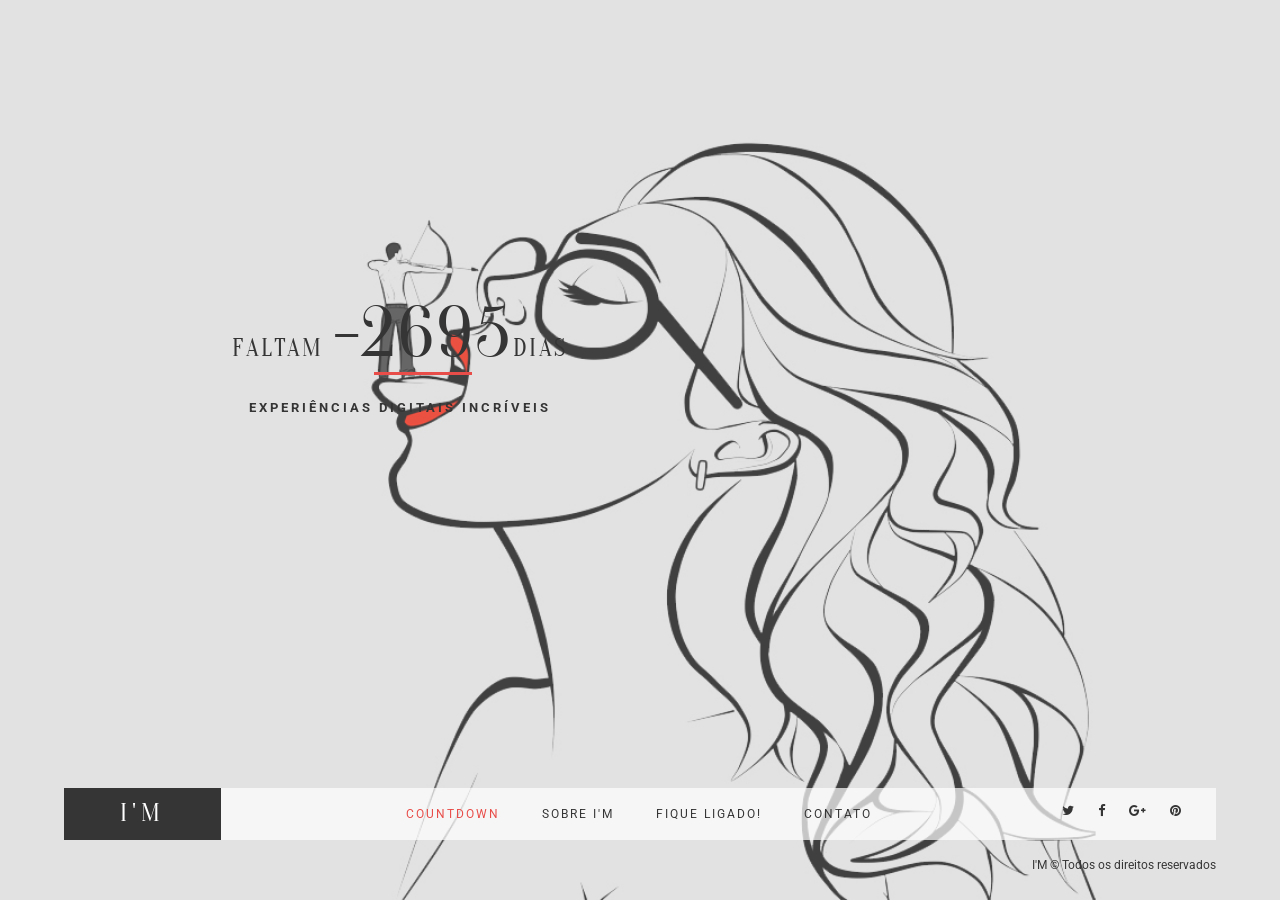
<file: index.html>
<html class="gr__localhost"><head>
  <meta name="viewport" content="width=device-width, initial-scale=1, maximum-scale=1">
  <meta charset="utf-8">

  <!-- Description, Keywords and Author -->

  <meta name="description" content="">
  <meta name="author" content="">
  <title>:: I'M ::</title>
  <link rel="shortcut icon" href="images/favicon.ico" type="image/x-icon">

  <!-- style -->

  <link href="css/style.css" rel="stylesheet">

  <!-- style -->

  <!-- bootstrap -->

  <link href="css/bootstrap.min.css" rel="stylesheet">

  <!-- responsive -->

  <link href="css/responsive.css" rel="stylesheet">

  <!-- font-awesome -->

  <link href="css/font-awesome.min.css" rel="stylesheet">

  <!-- font-awesome -->

</head>

<body data-gr-c-s-loaded="true">

<!-- main-wrapper-iamge -->

<main id="main" role="main-wrapper-iamge">
  <div class="over-bg-color">

    <!-- container -->

    <div class="container">

      <!-- tab-content -->

      <div class="tab-content text-center">

        <!-- Countdown -->

        <section id="home" class="tab-pane fade active in" style="margin-left: -480px; margin-top:-50px;">
          <article role="countdown" class="countdown-pan">
            <div id="countdown" class="text-center"><div class="days"><h2>Faltam <span>121 </span>Dias</h2></div> </div>
            <p>experiências digitais incríveis</p>
          </article>
        </section>

        <!-- Countdown -->

        <!-- introduction -->

        <section id="menu1" class="tab-pane fade">
          <article role="introduction" class="introduction-pan">
            <header class="page-title">
              <h2>Sobre I'M</h2>
            </header>
            Pessoas talentosas com grandes idéias e mentes criativas. Que pensam nas outras pessoas!<br>
            Estamos aqui para tornar o seu site muito mais eficiente e interessante. Um site bem sucedido é aquele que facilita a vida das pessoas de verdade. Aquele que inspira e soluciona facilmente.<br>
            Nossa missão garantir esse tipo de experiência digital com o que construímos não para usuários, mas para pessoas de verdade, assim como nós. <br>
            Sem falsa modéstia: Nós sabemos o que é melhor nesse sentido e estamos aqui para você!

            <!-- services -->

            <ul role="services">
              <li> <i class="fa fa-diamond" aria-hidden="true"></i>
                <h6>Branding</h6>
               
              </li>
              <li> <i class="fa fa-paint-brush" aria-hidden="true"></i>
                <h6>Ilustracao</h6>
             
              </li>
              <li> <i class="fa fa-bullhorn" aria-hidden="true"></i>
                <h6>Social Media</h6>
               
              </li>
            </ul>

            <!-- services -->

          </article>
        </section>

        <!-- introduction -->

        <!-- Subscribe -->

        <section id="menu2" class="tab-pane fade">
          <article role="subscribe" class="subscribe-pan">
            <header class="page-title">
              <h2>Fique por dentro das novidades</h2>
            </header>
            <div class="ntify_form">
              <form method="post" action="php/subscribe.php" name="subscribeform" id="subscribeform">
                <input name="email" type="email" id="subemail" placeholder="Digite seu email...">
                <label>
                  <input name="" type="submit" class="button-icon">
                  <i class="fa fa-paper-plane" aria-hidden="true"></i> </label>
              </form>

              <!-- subscribe message -->

              <div id="mesaj"></div>

              <!-- subscribe message -->

            </div>
            <p>Digite seu email e seja avisado de primeira mão sobre as novidades.</p>
          </article>
        </section>

        <!-- Subscribe -->

        <!-- Contact -->

        <section id="menu3" class="tab-pane fade">
          <article role="contact" class="contact-pan">
            <header class="page-title">
              <h2>Entre em contato</h2>
            </header>
            <h3><a href="mailto:hey@isamendes.com">hey@isamendes.com</a></h3>
            <ul>
              <li><i class="fa fa-map-marker" aria-hidden="true"></i>Sanca Hub</li>
              <li><i class="fa fa-phone" aria-hidden="true"></i> <a href="tel:+55 (16) 993 657 810">+55 (16) 993 657 810</a></li>
            </ul>
          </article>
        </section>
      </div>

      <!-- tab-content -->

    </div>

    <!-- container -->

    <!-- header -->

    <header role="header">
      <hgroup>

        <!-- logog -->

        <h1> <a href="#" title="I'M Agência">I'M</a> </h1>

        <!-- logog -->

        <!-- nav -->

        <nav role="nav" id="header-nav" class="nav navy"><div id="menu-button"><i class="fa fa-bars" aria-hidden="true"></i>Navigation</div><div id="menu-button"><i class="fa fa-bars" aria-hidden="true"></i>Navigation</div><div id="menu-button"><i class="fa fa-bars" aria-hidden="true"></i>Navigation</div><div id="menu-button"><i class="fa fa-bars" aria-hidden="true"></i>Navigation</div>
          <ul class="nav nav-tabs" style="display: block;">
            <li class="active"><a data-toggle="tab" href="#home" title="Countdown" aria-expanded="true">Countdown</a></li>
            <li class=""><a data-toggle="tab" href="#menu1" title="Introduction" aria-expanded="false">Sobre I'M</a></li>
            <li class=""><a data-toggle="tab" href="#menu2" title="Subscribe" aria-expanded="false">Fique ligado!</a></li>
            <li class=""><a data-toggle="tab" href="#menu3" title="Contact" aria-expanded="false">Contato</a></li>
          </ul>
          <div role="socil-icons" class="mobile-social">
            <li><a href="#" target="_blank" title="twitter"><i class="fa fa-twitter" aria-hidden="true"></i></a></li>
            <li><a href="#" target="_blank" title="facebook"><i class="fa fa-facebook" aria-hidden="true"></i></a></li>
            <li><a href="#" target="_blank" title="google-plus"><i class="fa fa-google-plus" aria-hidden="true"></i></a></li>
            <li><a href="#" target="_blank" title="pinterest"><i class="fa fa-pinterest" aria-hidden="true"></i></a></li>
          </div>
        </nav>

        <!-- nav -->

        <!-- Socil Icon -->

        <ul role="socil-icons" class="desk-social">
          <li><a href="#" target="_blank" title="twitter"><i class="fa fa-twitter" aria-hidden="true"></i></a></li>
          <li><a href="#" target="_blank" title="facebook"><i class="fa fa-facebook" aria-hidden="true"></i></a></li>
          <li><a href="#" target="_blank" title="google-plus"><i class="fa fa-google-plus" aria-hidden="true"></i></a></li>
          <li><a href="#" target="_blank" title="pinterest"><i class="fa fa-pinterest" aria-hidden="true"></i></a></li>
        </ul>

        <!-- Socil Icon -->

      </hgroup>
      <footer class="desk">
        <p>I'M © Todos os direitos reservados</p>
      </footer>
    </header>

    <!-- header -->

    <footer class="mobile">
      <p>I'M © Todos os direitos reservados</p>
    </footer>
  </div>
</main>

<!-- jQuery (necessary for Bootstrap's JavaScript plugins) -->

<script src="js/jquery.min.js" type="text/javascript"></script>

<!-- custom -->

<script src="js/custom.js" type="text/javascript"></script>
<script src="js/nav-custom.js" type="text/javascript"></script>

<!-- Include all compiled plugins (below), or include individual files as needed -->

<script src="js/bootstrap.min.js" type="text/javascript"></script>

<!-- jquery.countdown -->

<script src="js/countdown-js.js" type="text/javascript"></script>
<script src="js/html5shiv.js" type="text/javascript"></script>

</body></html>
</file>
<file: css/style.css>
/*

	Theme Name: Pixicon

	Author: Designstub

	Author URI: www.designstub.com

	License: GNU General Public License version 3.0

	License URI:

	Version: 1.0



	1. Body style

	2. Main

	3.

	4. Header

		1. Hgroup

			1. Logo

			2. Nave

			3. Socil Icon

		2. Footer

	5. Countdown

	6. Page Title

	7. Introduction

	8. Subscribe

	9. Contact

*/

@import url(https://fonts.googleapis.com/css?family=Oranienbaum);

html {

	-ms-text-size-adjust: 100%;

	-webkit-text-size-adjust: 100%;

}

*, *:before, *:after {

	-webkit-box-sizing: border-box;

	-moz-box-sizing: border-box;

	box-sizing: border-box;

}

#menu1 {
	background-color: rgba(217, 217, 217, 0.6);
	height: 100%;
	position: absolute;
	top: 0;
	left: 0;
	width: 100%;
}
#menu2 {
	background-color: rgba(217, 217, 217, 0.6);
	height: 100%;
	position: absolute;
	top: 0;
	left: 0;
	width: 100%;
}
#menu3 {
	background-color: rgba(217, 217, 217, 0.6);
	height: 100%;
	position: absolute;
	top: 0;
	left: 0;
	width: 100%;
}

input, textarea {

	-webkit-appearance: none;

	-webkit-border-radius: 0;

}

button, html input[type="button"],/* 1 */ input[type="reset"], input[type="submit"] {

	-webkit-appearance: button;

	cursor: pointer;

	*overflow:visible;

}

body, img {

	transition: all .2s linear;

	-o-transition: all .2s linear;

	-moz-transition: all .2s linear;

	-webkit-transition: all .2s linear;

}

html, body, div, span, object, iframe, h1, h2, h3, h4, h5, h6, p, blockquote, pre, abbr, address, cite, code, del, dfn, em, img, ins, kbd, q, samp, small, strong, sub, sup, var, b, i, dl, dt, dd, ol, ul, li, fieldset, form, label, legend, table, caption, tbody, tfoot, thead, tr, th, td, article, aside, canvas, details, figcaption, figure, footer, header, hgroup, menu, nav, section, summary, time, mark, audio, video, input, main {

	-webkit-box-sizing: border-box;

	-moz-box-sizing: border-box;

	box-sizing: border-box;

	margin: 0;

	padding: 0;

	vertical-align: baseline;

	border: 0;

	outline: 0;

}

article, aside, details, figcaption, figure, footer, header, hgroup, menu, nav, section, img, main {

	display: block

}

audio, canvas, video {

	display: inline-block;

	*display:inline;

	*zoom:1

}

blockquote:before, blockquote:after, q:before, q:after {

	content: '';

	content: none;

}

.clear {

	clear: both;

	line-height: 0;

	height: 0;

}

a {

	text-decoration: none;

	outline: none;

	color: #010101;

	transition-delay: 0s;

	transition-duration: 0.6s;

	transition-property: all;

	transition-timing-function: ease;

}

a:focus, img:focus, button:focus, .btn:focus {

	outline: none;

}



::-moz-selection {

	background-color:#e84d49;

	color:#fff;

	text-shadow:none;

}

::selection {

	background-color: #e84d49;

	color: #fff;

	text-shadow: none;
}

@font-face {

	font-family: 'Roboto', sans-serif;

	font-family: 'Oranienbaum', serif;

}

/*===== Main ===*/

main[role="main-wrapper-iamge"],main[role="main-wrapper-iamge"] > .over-bg-color{ background-image:url(../images/bg-image.jpg); background-size:cover; background-position:50% 0; background-repeat:no-repeat; width:100%; height:100%; position:fixed; width:100%; height:100%}

main[role="main-wrapper-iamge"] > .over-bg-color{background-color: rgba(255, 255, 255, 0.25);background-image:none;padding:0;}
main[role="main-wrapper-iamge2"] > .over-bg-color{background-color: rgba(255, 255, 255, 0.65);background-image:none;padding:0;}

/*===== Header ===*/

header[role="header"]{ position: fixed; bottom:0; left:0; right:0; width:100%; padding:0 5%; z-index:6}

header[role="header"] > hgroup{background-color:rgba(255,255,255,0.7); overflow:hidden; position:relative }

header[role="header"] > hgroup > h1{ padding:0; margin:0; display:inline-block; position:relative; z-index:5}

header[role="header"] > hgroup > h1 > a{ background-color:#353535; text-transform:uppercase; font-family: 'Oranienbaum', serif;text-align:center; font-size:24px; line-height:52px;color:#FFF ;display:inline-block; width:157px; font-weight:500; letter-spacing:5px;  }

header[role="header"] > hgroup > h1 > a:hover{ text-decoration:none}

/*===== Nav ===*/

#menu-button{ display:none}

header[role="header"] > hgroup nav{ float:none; clear:both; text-align:center; display:inline-block; position:absolute; left:0; right:0}

header[role="header"] > hgroup nav ul{ padding:0; margin:0; list-style:none; text-align:center; border:none}

header[role="header"] > hgroup nav ul > li{ float:none; display:inline-block; font-size:12px; text-transform:uppercase; letter-spacing:2px; font-weight:400; margin:0 18.5px}

header[role="header"] > hgroup nav ul > li > a{border-radius:0;border:none; padding:0; line-height:52px; display:block;color:#353535}

header[role="header"] > hgroup nav ul > li.active a,header[role="header"] > hgroup nav ul > li a:hover{ background-color: inherit; border:none; color:#e84d49}

header[role="header"] > hgroup nav .nav-tabs>li.active>a, header[role="header"] > hgroup nav .nav-tabs>li.active>a:focus, header[role="header"] > hgroup nav .nav-tabs>li.active>a:hover{ background-color: inherit; border:none;color:#e84d49}

/*===== Socil-Icons ===*/

header[role="header"] > hgroup .mobile-social{ display:none}

header[role="header"] > hgroup ul[role="socil-icons"]{list-style:none;padding: 14px;margin:0;text-align:right;float:right;position:relative;z-index:5;}

header[role="header"] > hgroup ul[role="socil-icons"].mobile-social{ display:none}

header[role="header"] > hgroup ul[role="socil-icons"] li{ display:inline-block; margin-right:21px}

header[role="header"] > hgroup ul[role="socil-icons"] li > a{ display:block; line-height:52px; font-size:13px; color:#353535}

header[role="header"] > hgroup ul[role="socil-icons"] li a:hover{ color:#e84d49}

/*===== Footer ===*/

header[role="header"] footer{ text-align:right}

header[role="header"] footer > p,footer.mobile p{ font-size:12px; line-height:50px; color:#353535; font-weight:400}

header[role="header"] footer > p > i,footer.mobile p i{ color:#e84d49; display:inline-block; padding:0 5px}

footer.mobile{ display:none}

/*===== Countdown ===*/

article[role="countdown"].countdown-pan{ padding-top:21.5%}

article[role="countdown"].countdown-pan h2{font-family: 'Oranienbaum', serif; padding:0; margin:0; font-size:24px; line-height:26px; text-transform:uppercase; font-weight:400; letter-spacing:3px}

article[role="countdown"].countdown-pan h2 > span{ font-size:72px; line-height:72px; position:relative; letter-spacing:inherit; display:inline-block}

article[role="countdown"].countdown-pan h2 > span:after{ content:""; display:block; width:98px; height:3px; position:absolute; left:0; right:0; bottom:-5px; margin:0 auto; background-color:#e84d49}

article[role="countdown"].countdown-pan > p{ text-transform:uppercase; font-weight:700; letter-spacing:3px; margin:0; padding:0; padding-top:29px}

/*===== Page-title ===*/

article header.page-title h2{ text-align:center;font-family: 'Oranienbaum', serif; text-transform:uppercase; font-size:24px; line-height:26px; color:#353535; font-weight:400; letter-spacing:3px; position:relative; margin-bottom:36px; padding:0; margin-top:0}

article header.page-title h2:after{ content:""; display:block; width:98px; height:3px; position:absolute; left:0; right:0; bottom:-12px; margin:0 auto; background-color:#e84d49}

/*===== Introduction ===*/

article[role="introduction"].introduction-pan{ padding-top:17.6%}

article[role="introduction"].introduction-pan p{ letter-spacing:1px; line-height:18px; font-weight:300}

article[role="introduction"].introduction-pan ul{ margin:0; padding:0; text-align:center; padding-top:50px;}

article[role="introduction"].introduction-pan ul > li{ display:inline-block; margin:0 25px}

article[role="introduction"].introduction-pan ul > li,article[role="introduction"].introduction-pan ul > li > i,article[role="introduction"].introduction-pan ul > li > h6,article[role="subscribe"].subscribe-pan form label,article[role="subscribe"].subscribe-pan form label i{transition-delay: 0s;transition-duration: 0.6s;transition-property: all;transition-timing-function: ease;}

article[role="introduction"].introduction-pan ul > li > i{ font-size:26px; padding-bottom:18px}

article[role="introduction"].introduction-pan ul > li > h6{ font-weight:700; font-size:12px; line-height:13px; text-transform:uppercase; letter-spacing:2px}

article[role="introduction"].introduction-pan ul > li > p{ font-size:12px; line-height:18px; letter-spacing:inherit; padding-top:5px}

article[role="introduction"].introduction-pan ul > li:hover i{ color:#e84d49}

/*===== Subscribe ===*/

article[role="subscribe"].subscribe-pan{ padding-top:22.6%}

article[role="subscribe"].subscribe-pan form{width:429px; margin:0 auto; display:block; overflow:hidden; padding-top:5px; padding-bottom:10px}

article[role="subscribe"].subscribe-pan form input[type="email"]{ display:block; width:369px; height:50px; outline:none; padding:0 10px; border:1px solid #353535; background-color: inherit; font-size:15px; line-height:16px; color:#353535; font-weight:300; float:left}

article[role="subscribe"].subscribe-pan form label{ float:right; width:60px; height:50px; position:relative}

article[role="subscribe"].subscribe-pan form label input{ font-size:0; display:block; border:none; outline:none; cursor:pointer;width:60px; height:50px; background-color:#35373e}

article[role="subscribe"].subscribe-pan form label i { position:absolute; left:0; right:0; top:0; bottom:0; margin:auto; font-size:24px; color:#babbbd; cursor:pointer; line-height:50px}

article[role="subscribe"].subscribe-pan form label:hover input{ background-color:#e84d49}

article[role="subscribe"].subscribe-pan form label:hover i{ color:#FFF}

article[role="subscribe"].subscribe-pan form ::-webkit-input-placeholder { color:#353535; }

article[role="subscribe"].subscribe-pan form ::-moz-placeholder { color:#353535; } /* firefox 19+ */

article[role="subscribe"].subscribe-pan form :-ms-input-placeholder { color:#353535; } /* ie */

article[role="subscribe"].subscribe-pan form input:-moz-placeholder { color:#353535; }

article[role="subscribe"].subscribe-pan > p{ font-size:13px; letter-spacing:1px; font-weight:300}

.error_message{ color:#e84d49}

#success_page h3,#success_page p{color:#60ca6f }

/*===== Contact ===*/

article[role="contact"].contact-pan{ padding-top:22.6%}

article[role="contact"].contact-pan h3{ font-size:30px; line-height:32px; font-weight:700}

article[role="contact"].contact-pan h3 > a{ color:#353535; text-decoration:none}

article[role="contact"].contact-pan ul{ text-align:center; list-style:none; padding:0; margin:0; padding-top:8px}

article[role="contact"].contact-pan ul > li{ display:inline-block; font-size:19px; line-height:20px; margin:0 4px}

article[role="contact"].contact-pan ul > li i{ padding-right:3px}

article[role="contact"].contact-pan ul > li > a{ color:#353535;text-decoration:none}

article[role="contact"].contact-pan a:hover{ color:#e84d49}
</file>
<file: css/responsive.css>
/* lg */
@media (min-width:1400px) and (max-width:1920px) {
	article.countdown-pan[role="countdown"]{padding-top:31.5%}
	article.introduction-pan[role="introduction"]{ padding-top:23.6%}
	article.subscribe-pan[role="subscribe"],article.contact-pan[role="contact"]{ padding-top:32.6%}
}
/* lg */
/*@media (min-width:1200px) and (max-width:1401px) {
	article.countdown-pan[role="countdown"]{padding-top:20.5%}
	article.introduction-pan[role="introduction"]{ padding-top:10.6%}
	article.subscribe-pan[role="subscribe"],article.contact-pan[role="contact"]{ padding-top:15.6%}
}*/
/* md */
@media (min-width: 992px) and (max-width: 1199px) {
	article.countdown-pan[role="countdown"]{padding-top:31.5%}
	article.introduction-pan[role="introduction"]{ padding-top:23.6%}
	article.subscribe-pan[role="subscribe"],article.contact-pan[role="contact"]{ padding-top:32.6%}
}
/* sm */
@media (min-width: 768px) and (max-width: 991px) {
	article.countdown-pan[role="countdown"]{padding-top:53.5%}
	article.introduction-pan[role="introduction"]{ padding-top:53.5%}
	article.subscribe-pan[role="subscribe"],article.contact-pan[role="contact"]{ padding-top:53.5%}
	header[role="header"]{ padding:0 1%}
	header[role="header"] > hgroup nav ul > li{ margin:0 4.5px}
}
/* xs */
@media (max-width: 767px) {
	body{background-image:url(../images/bg-co.png),url(../images/bg-image.jpg);background-position:47% 0; position:static; background-size:cover;background-repeat:repeat,no-repeat;}
	main[role="main-wrapper-iamge"],main[role="main-wrapper-iamge"] > .over-bg-color{ position: static; background-image:none}
	main[role="main-wrapper-iamge"]{ background-image: none}
	main[role="main-wrapper-iamge"] > .over-bg-color{ background-color:inherit}
	article.countdown-pan[role="countdown"],article.subscribe-pan[role="subscribe"],article.contact-pan[role="contact"]{ padding-bottom:60%; padding-top:30%}
	article.introduction-pan[role="introduction"]{ padding-top:30.6%}
	
	header[role="header"] > hgroup > h1 > a{ width:120%; line-height:39px; font-size:20px}
	
	header[role="header"]{ top:6px; bottom:inherit; padding:0 2%}
	header[role="header"] > hgroup{ overflow:inherit; padding:2%}
	header[role="header"] > hgroup nav{ position: relative;width:100%; text-align:center}
	footer.desk,header[role="header"] > hgroup ul[role="socil-icons"].desk-social{ display:none}
	header[role="header"] > hgroup nav ul,header[role="header"] > hgroup ul[role="socil-icons"]{ text-align:center; width:100%}
	header[role="header"] > hgroup nav ul > li{ display:block; margin:0; border-bottom:1px solid #CCC}
	header[role="header"] > hgroup nav ul > li a{ line-height:40px}
	footer.mobile p{ text-align:center; line-height:18px}
	header[role="header"] > hgroup div[role="socil-icons"]{ clear:both; display:block; margin:8px 0}
	header[role="header"] > hgroup div[role="socil-icons"] li{ display:inline-block; margin:0 6px}
	header[role="header"] > hgroup div[role="socil-icons"] li a{ color:#353535}
	header[role="header"] > hgroup div[role="socil-icons"] li a:hover{color:#e84d49}
	
	#menu-button{ display: block; position:absolute; right:1%; top:-41px; font-size:0; background-color:#353535; padding:3px 7px; cursor:pointer}
	#menu-button:hover{background-color:#e84d49;}
	#menu-button i{font-family:'FontAwesome'; font-size:21px; line-height:23px; color:#FFF; font-weight:normal}
	
	article.introduction-pan[role="introduction"] ul > li,article.contact-pan[role="contact"] ul > li{ display:block; margin:0; margin-bottom:20px}
	article.subscribe-pan[role="subscribe"] form{ width:100%}
	article.subscribe-pan[role="subscribe"] form input[type="email"]{ width:79.2%}
	article.contact-pan[role="contact"] h3{ font-size:24px; line-height:26px}
	article header.page-title h2{ font-size:22px}
	footer.mobile{ display:block}
}
@media (max-width:414px) {
	article.countdown-pan[role="countdown"],article.subscribe-pan[role="subscribe"],article.contact-pan[role="contact"]{ padding-bottom:60%; padding-top:60%}
	article.introduction-pan[role="introduction"]{ padding-top:60.6%}
}
</file>
